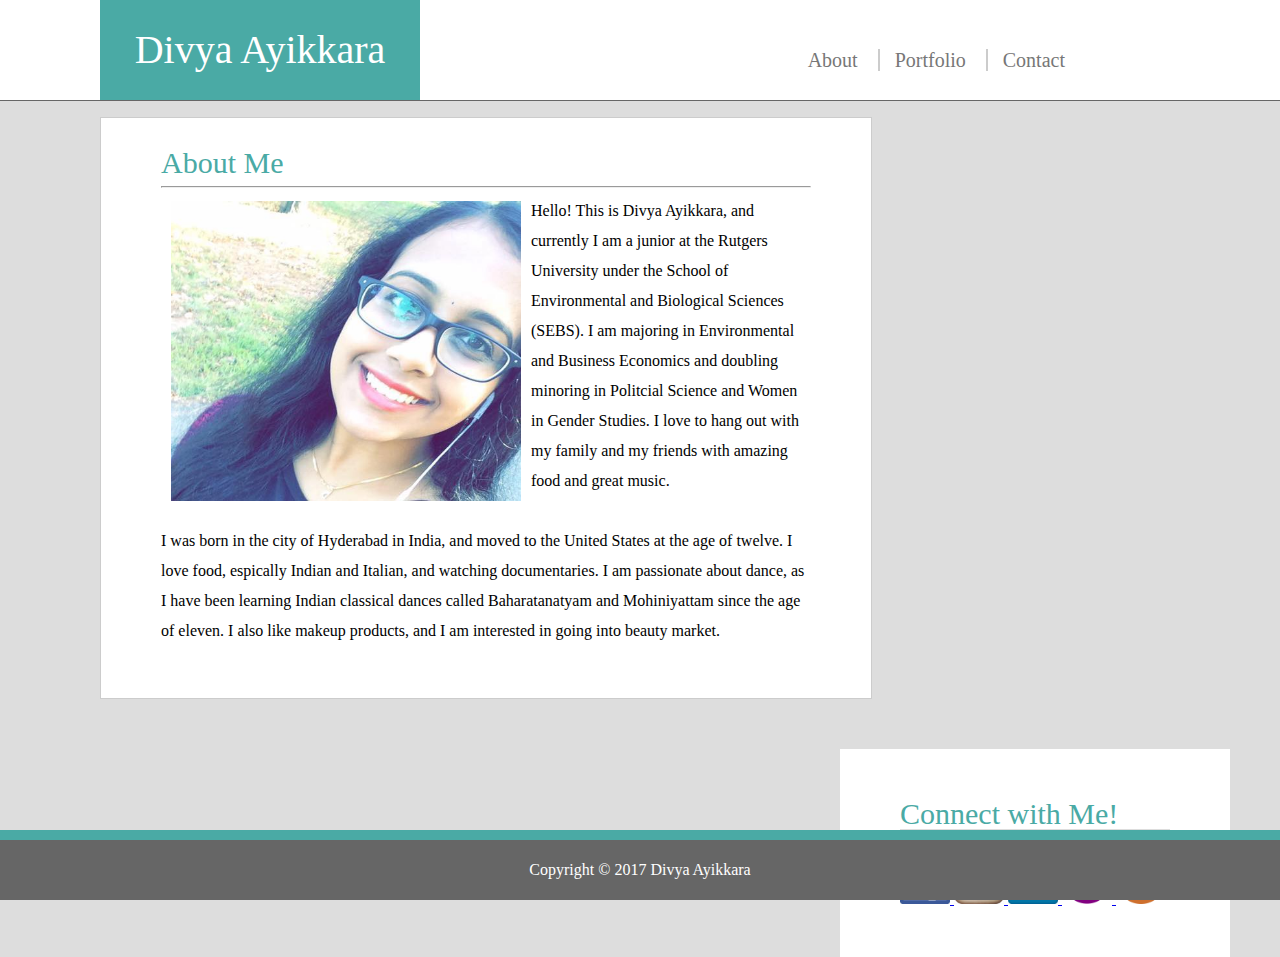
<file: index.html>
<!DOCTYPE html>
<html lang="en-us">

<head>
	<title> About </title>
	<link rel="stylesheet" href="./assets/css/reset.css" type="text/css">
	<link rel="stylesheet" href="./assets/css/style.css" type="text/css">
	
</head>

<body>

	<header>
		<div id="yourName" class="tabcontent">
			<h1> Divya Ayikkara </h1>
		</div>
		<nav>
		 <a href="index.html" target="_blank" id="About" style="color: #777777; text-decoration: none; font-family: Georgia"> About </a> 
		 <a href="portfolio.html" target="_blank" id="Portfolio" style="color: #777777; text-decoration: none; font-family: Georgia"> Portfolio </a> 
		<a href="contact.html" target="_blank" id="Contact" style="color: #777777; text-decoration: none; font-family: Georgia"> Contact </a>
	</nav>
	</header>

	<br>

	<div class="entireContentArea">
			<div class="mainContent">
					<h2> About Me </h2>
					<hr>
					<img id="Profile" src="./assets/images/MyProfile.jpg" style="width: 350px; height: 300px;"">
					
					<p> Hello! This is Divya Ayikkara, and currently I am a junior at the Rutgers University under the School of Environmental and Biological Sciences (SEBS). I am majoring in Environmental and Business Economics and doubling minoring in Politcial Science and Women in Gender Studies. I love to hang out with my family and my friends with amazing food and great music.
						<br><br>

					I was born in the city of Hyderabad in India, and moved to the United States at the age of twelve. I love food, espically Indian and Italian, and watching documentaries. I am passionate about dance, as I have been learning Indian classical dances called Baharatanatyam and Mohiniyattam since the age of eleven. I also like makeup products, and I am interested in going into beauty market. </p>

				</div>
			<div class="sideBar">
				<h3> Connect with Me! </h3>
				<a href="https://www.facebook.com/divya.nair.39904">
					<img id="Facebook" src="./assets/images/Facebook.jpg" alt="Facebook" style="width: 50px; height: 50px;">
				<a href="https://www.instagram.com/divya_2210/?hl=en">
					<img id="Instagram" src="./assets/images/Instagram.jpg" alt="Instagram" style="width: 50px; height: 50px;">
				<a href="https://www.linkedin.com/in/divya-ayikkara-015563116/">
					<img id="Linkedin" src="./assets/images/LinkedIn.jpg" alt="Linkedin" style="width: 50px; height: 50px;">
				<a href="https://github.com/divyaayikkara9497">
					<img id="Github" src="./assets/images/Github.jpg" alt="Github" style="width: 50px; height: 50px;">
				<a href="https://stackoverflow.com/users/8848317/divya-ayikkara">
					<img id="Stackoverflow" src="./assets/images/Stackoverflow.png" alt="Stackoverflow" style="width: 50px; height: 50px;">
				</div>
			</div>

</body>

<div id="footer"> Copyright &copy 2017 Divya Ayikkara</div>

</html>
</file>
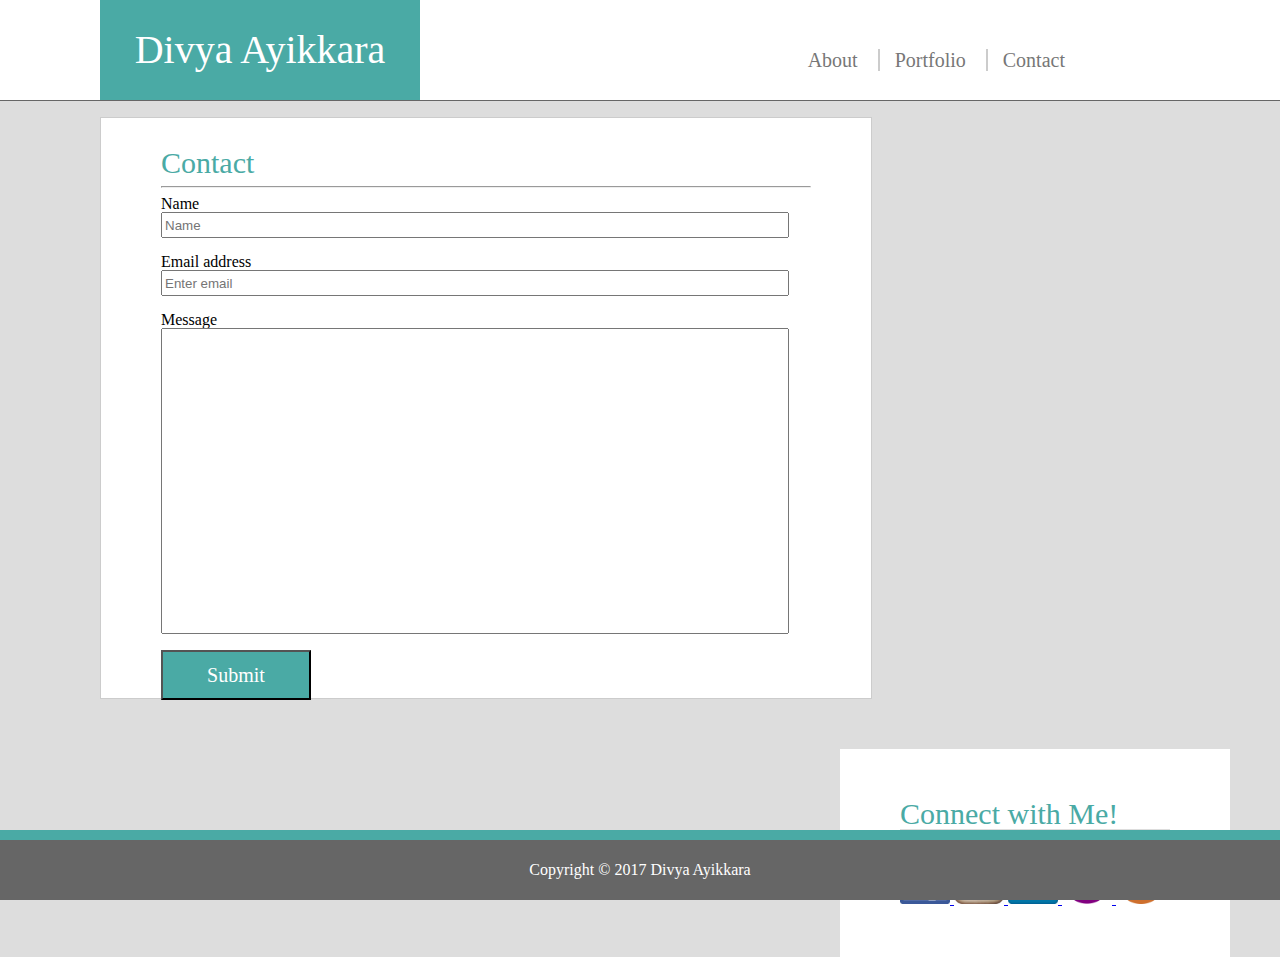
<file: contact.html>
<!DOCTYPE html>
<html lang="en-us">

<head>
	<title> Contact </title>
	<link rel="stylesheet" href="./assets/css/reset.css" type="text/css">
	<link rel="stylesheet" href="./assets/css/style.css" type="text/css">
	
</head>

<body>
	
	<header>
		<div id="yourName" class="tabcontent">
			<h1> Divya Ayikkara </h1>
		</div>
		<nav>
		 <a href="index.html" target="_blank" id="About" style="color: #777777; text-decoration: none; font-family: Georgia"> About </a> 
		 <a href="portfolio.html" target="_blank" id="Portfolio" style="color: #777777; text-decoration: none; font-family: Georgia"> Portfolio </a> 
		<a href="contact.html" target="_blank" id="Contact" style="color: #777777; text-decoration: none; font-family: Georgia"> Contact </a>
	</nav>
	</header>

	<br>

	<div class="entireContentArea">
			<div class="mainContentContact">
					<h2> Contact </h2>
					<hr>
					<form>
							<div class="form-group">
							<label form="exampleInputName">Name </label>
							<br>
							<input typle="name" class="form-control" id="exampleInputName" placeholder="Name">
						</div>
						<div class="form-group">
							<br>
							<label for="exampleInputEmail"> Email address</label>
							<br>
							<input type="email" class="form-control" id="exampleInputEmail" placeholder="Enter email">
						</div>
						<div class="form-group">
							<br>
							<label for="exampleInputMessage"> Message </label>
							<br>
							<input type="message" class="form-control" id="exampleInputMessage">
						</div>
						<div class="form-group">
							<br>
							<button class="btn" id="Submit">Submit</button>
						</div>
					</form>
				</div>
			</div>
			
			<div class="sideBar">
				<h3> Connect with Me! </h3>
				<a href="https://www.facebook.com/divya.nair.39904" target="_blank">
					<img id="Facebook" src="./assets/images/Facebook.jpg" alt="Facebook" style="width: 50px; height: 50px;">
				<a href="https://www.instagram.com/divya_2210/?hl=en" target="_blank">
					<img id="Instagram" src="./assets/images/Instagram.jpg" alt="Instagram" style="width: 50px; height: 50px;">
				<a href="https://www.linkedin.com/in/divya-ayikkara-015563116/" target="_blank">
					<img id="Linkedin" src="./assets/images/LinkedIn.jpg" alt="Linkedin" style="width: 50px; height: 50px;">
				<a href="https://github.com/divyaayikkara9497" target="_blank">
					<img id="Github" src="./assets/images/Github.jpg" alt="Github" style="width: 50px; height: 50px;">
				<a href="https://stackoverflow.com/users/8848317/divya-ayikkara" target="_blank">
					<img id="Stackoverflow" src="./assets/images/Stackoverflow.png" alt="Stackoverflow" style="width: 50px; height: 50px;">
				</div>
			</div>

</body>

<div id="footer"> Copyright &copy 2017 Divya Ayikkara</div>

</html>
</file>
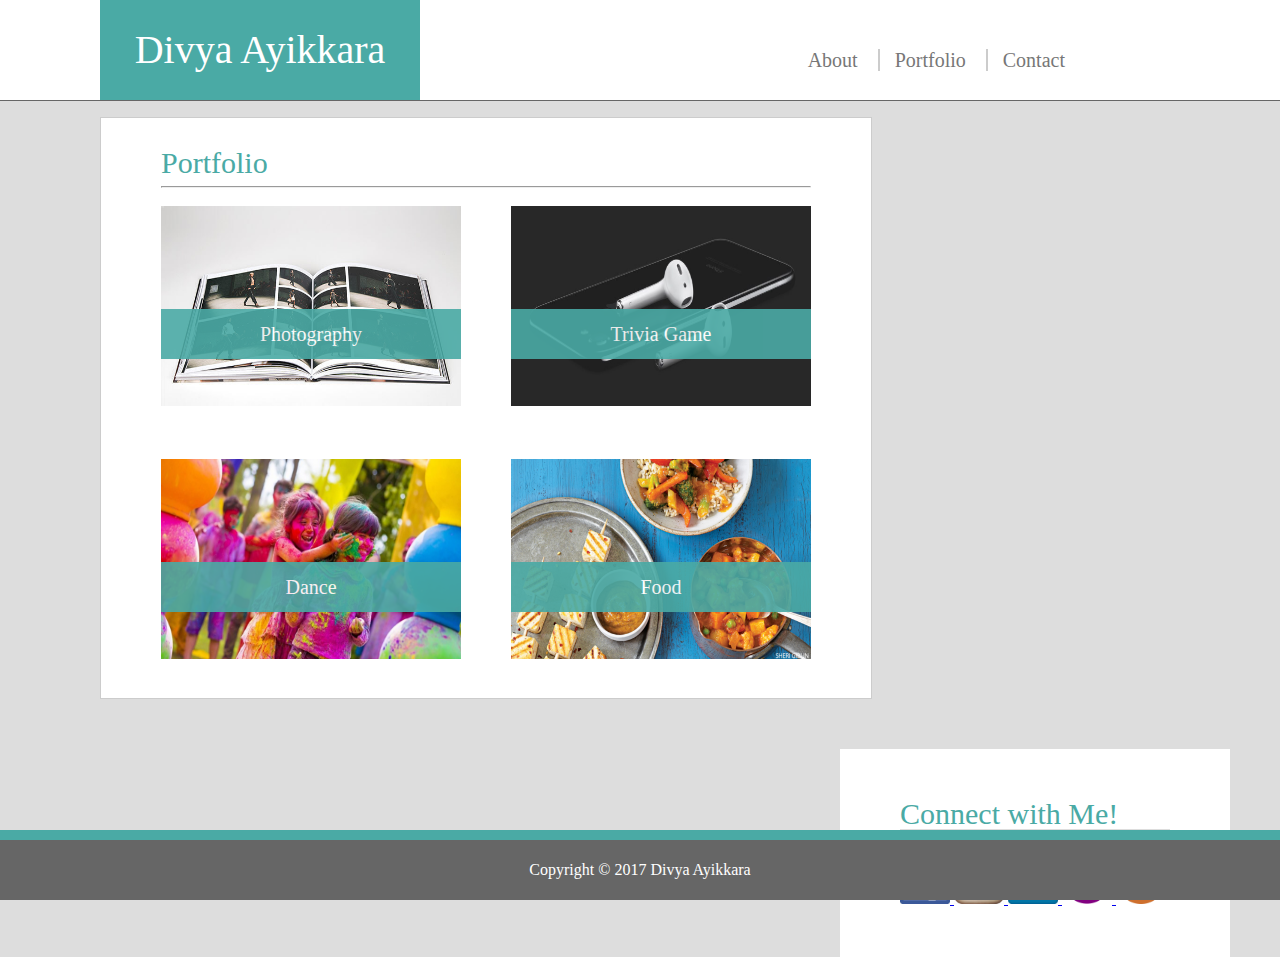
<file: portfolio.html>
<!DOCTYPE html>
<html lang="en-us">

<head>
	<title> Portfolio </title>
	<link rel="stylesheet" href="./assets/css/reset.css" type="text/css">
	<link rel="stylesheet" href="./assets/css/style.css" type="text/css">
	
</head>

<body>

	<header>
		<div id="yourName" class="tabcontent">
			<h1> Divya Ayikkara </h1>
		</div>
		<nav>
		 <a href="index.html" target="_blank" id="About" style="color: #777777; text-decoration: none; font-family: Georgia"> About </a> 
		 <a href="portfolio.html" target="_blank" id="Portfolio" style="color: #777777; text-decoration: none; font-family: Georgia"> Portfolio </a> 
		<a href="contact.html" target="_blank" id="Contact" style="color: #777777; text-decoration: none; font-family: Georgia"> Contact </a>
	</nav>
	</header>


	<br>

	<div class="entireContentArea">
			<div class="mainContentPortfolio">
					<h2> Portfolio </h2>
					<hr>
					
					<div class="portfolio1">
					<img id="portfolio1" src="./assets/images/portfolio1.jpg" style="width: 300px; height: 200px;">
					<p id="Photography"> Photography </p>
				</div>

				<div class="portfolio2">
					<img id="portfolio2" src="./assets/images/portfolio2.jpg" style="width: 300px; height: 200px;">
					<p id="TriviaGame"> Trivia Game </p>
				</div>

				<div class="portfolio3">
					<img id="portfolio3" src="./assets/images/portfolio3.jpg" style="width: 300px; height: 200px;">
					<p id="Dance"> Dance </p>
				</div>

				<div class="portfolio4">
					<img id="portfolio4" src="./assets/images/portfolio4.jpg" style="width: 300px; height: 200px";>
					<p id="Food"> Food</p>
				</div>
					
				</div>
		
			<div class="sideBar">
				<h3> Connect with Me! </h3>
				<a href="https://www.facebook.com/divya.nair.39904">
					<img id="Facebook" src="./assets/images/Facebook.jpg" alt="Facebook" style="width: 50px; height: 50px;">
				<a href="https://www.instagram.com/divya_2210/?hl=en">
					<img id="Instagram" src="./assets/images/Instagram.jpg" alt="Instagram" style="width: 50px; height: 50px;">
				<a href="https://www.linkedin.com/in/divya-ayikkara-015563116/">
					<img id="Linkedin" src="./assets/images/LinkedIn.jpg" alt="Linkedin" style="width: 50px; height: 50px;">
				<a href="https://github.com/divyaayikkara9497">
					<img id="Github" src="./assets/images/Github.jpg" alt="Github" style="width: 50px; height: 50px;">
				<a href="https://stackoverflow.com/users/8848317/divya-ayikkara">
					<img id="Stackoverflow" src="./assets/images/Stackoverflow.png" alt="Stackoverflow" style="width: 50px; height: 50px;">
				</div>
			</div>

</body>

<div id="footer"> Copyright &copy 2017 Divya Ayikkara</div>

</html>
</file>
<file: assets/css/style.css>
div.container {
	display: block;
}

body {
	background-color: #dddddd;
}

header {
	background-color: #ffffff;
	height: 100px;
	border-bottom:#666666 solid 1px;
}

.tabcontent {
	text-align: center;
	color: #777777;
	font-family: "Georgia";
	background-color: #ffffff;
}

nav {
	float: right;
	font-size: 20px;
	margin-right: 200px;
	margin-top: 50px;
}


#yourName {
	float: left;
	color: white;
	font-family: 'Georgia';
	font-size: 40px;
	background-color: #4aaaa5;
	height: 100px;
	line-height: 100px;
	width: 25%;
	text-align: center;
	margin-left: 100px;

}

#About {
	border-right: 2px solid #ccc;
	background: none;
	padding-right: 15px;
	padding-left: 15px;
}

#Portfolio {
	border-right: 2px solid #ccc;
	background: none;
	padding-right: 15px;
	padding-left: 15px;
}

#Contact {
	background: none;
	padding-right: 15px;
	padding-left: 15px;
}


.mainContent {
	float: left;
	background-color: white;
	width: 650px;
	height: 520px;
	margin-left: 100px;
	margin-bottom: 50px;
	border: 1px solid #cccccc;
	padding: 30px 60px;
}


h2 {
	color: #4aaaa5;
	font-family: 'Georgia';
	font-size: 30px;
}

p {
	border-top: -10px;
	font-family: 'Times New Roman';
	line-height: 30px;
}

.mainContent img {
	float: left;
	padding: 5px 10px;
}


.sideBar {
	background-color: white;
	float: right;
	position: relative;
	width: 270px;
	display: block;
	margin-right: 50px;
	padding: 50px 60px;
}

h3 {
	font-family: "Georgia";
	color: #4aaaa5;
	font-size: 20px;
	border-bottom: 5px solid #dddddd;
	font-size: 30px;
}

#Facebook, #Instagram, #Github, #LinkedIn, #Stackoverflow {
	margin-top: 20px; 
}

/* Portfolio page */

.mainContentPortfolio {
	float: left;
	background-color: white;
	width: 650px;
	height: 520px;
	margin-left: 100px;
	margin-bottom: 50px;
	border: 1px solid #cccccc;
	padding: 30px 60px;
}


.portfolio1 {
	float: left;
	margin-top: 10px
}

.portfolio2 {
	float: right;
	margin-top: 10px
}

.portfolio3 {
	float: left;
	margin-bottom: -90px
	margin-top: -90px;
}

.portfolio4 {
	float: right;
	margin-bottom: -90px
	margin-top: -90px;
}

#Photography {
	background-color: #4aaaa5;
	color: white;
	width: 300px;
	height: 50px;
	line-height: 50px;
	text-align: center;
	font-family: "Georgia";
	font-size: 20px;
	position: relative;
	top: -100px;
	opacity: 0.9;
}

#TriviaGame {
	background-color: #4aaaa5;
	color: white;
	width: 300px;
	height: 50px;
	line-height: 50px;
	text-align: center;
	font-family: "Georgia";
	font-size: 20px;
	position: relative;
	top: -100px;
	opacity: 0.9;
}

#Dance {
	background-color: #4aaaa5;
	color: white;
	width: 300px;
	height: 50px;
	line-height: 50px;
	text-align: center;
	font-family: "Georgia";
	font-size: 20px;
	position: relative;
	top: -100px;
	opacity: 0.9;
}

#Food {
	background-color: #4aaaa5;
	color: white;
	width: 300px;
	height: 50px;
	line-height: 50px;
	text-align: center;
	font-family: "Georgia";
	font-size: 20px;
	position: relative;
	top: -100px;
	opacity: 0.9;
}

/* Portfolio page end */
/* Contact page */

.form-control  {
	width: 620px;
	height: 20px;
}

#exampleInputMessage {
	height: 300px;
}

#Submit {
	width: 150px;
	height: 50px;
	background-color: #4aaaa5;
	color: white;
	font-size: 20px;
	font-family: "Georgia";
}

.mainContentContact {
	float: left;
	background-color: white;
	width: 650px;
	height: 520px;
	margin-left: 100px;
	margin-bottom: 50px;
	border: 1px solid #cccccc;
	padding: 30px 60px;
}

/*Contact page end */

#footer {
	background-color: #666666;
	border-top: 10px solid #4aaaa5;
	color: white;
	text-align: center;
	position: fixed;
	bottom: 0;
	width: 100%;
	height: 60px;
	line-height: 60px;
}
</file>
